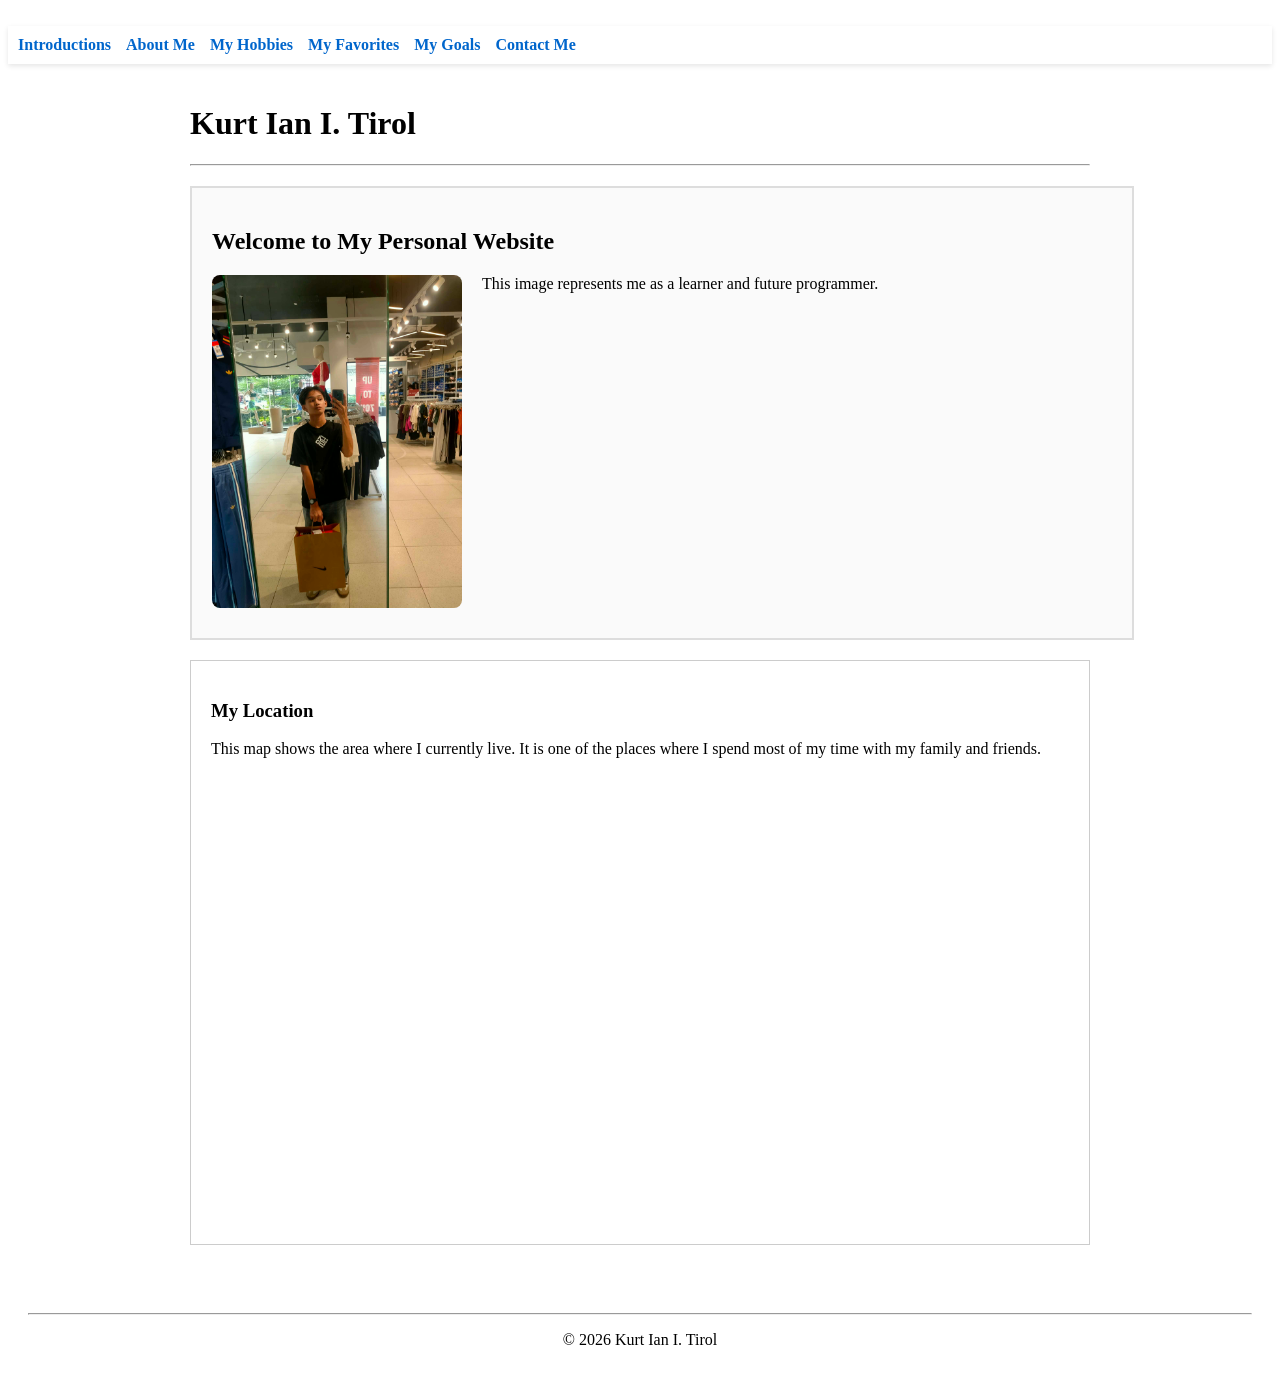
<file: index.html>
‎‎<!DOCTYPE html>
<html lang="en">
<head>
  <meta charset="UTF-8">
  <title>Home - Kurt Ian I. Tirol</title>
  <link rel="stylesheet" href="style.css">
</head>
<body>

  <!-- Sticky Navigation Menu (Updated to use Unordered List for List Properties criteria) -->
  <header class="site-header">
    <nav class="nav-menu">
      <ul>
        <li><a class="nav-link highlight" href="index.html">Introductions</a></li>
        <li><a class="nav-link highlight" href="about.html">About Me</a></li>
        <li><a class="nav-link highlight" href="hobbies.html">My Hobbies</a></li>
        <li><a class="nav-link highlight" href="favorites.html">My Favorites</a></li>
        <li><a class="nav-link highlight" href="goals.html">My Goals</a></li>
        <li><a class="nav-link highlight" href="contact.html">Contact Me</a></li>
      </ul>
    </nav>
  </header>

  <!-- Main Content Box Model Wrapper -->
  <main class="main-content">
    
    <h1 id="main-header">Kurt Ian I. Tirol</h1>
    <hr>

    <!-- Profile Section Container for Box Model & Float -->
    <section class="profile-card">
      <h2 class="section-title">Welcome to My Personal Website</h2>

      <!-- Floated Profile Image -->
      <img src="06097e80-834f-4563-a578-2f11a0329609.jpeg" alt="My Profile Picture" class="profile-image" width="250">

      <p class="profile-info">
        This image represents me as a learner and future programmer.
      </p>
      
      <!-- Clear fix to make sure content below flows correctly past the float -->
      <div class="clear-float"></div>
    </section>

    <!-- Location Section -->
    <section class="location-card">
      <h3 class="section-title">My Location</h3>
      <p class="profile-info">
        This map shows the area where I currently live. It is one of the places where I spend most of my time with my family and friends.
      </p>

      <div class="map-container">
        <iframe src="https://www.google.com/maps/embed?pb=!4v1789453768609!6m8!1m7!1sIDmumua30vTtDYXJi2tS2A!2m2!1d10.27653243217892!2d123.963515802773!3f208.83111284674106!4f1.6880903991066845!5f0.7820865974627469" width="600" height="450" style="border:0;" allowfullscreen="" loading="lazy" referrerpolicy="strict-origin-when-cross-origin"></iframe>
      </div>
    </section>

   <!-- 
<div class="box-one">Box One (Back Layer)</div>
<div class="box-two">Box Two (Front Layer)</div>
-->

  </main>

  <!-- Footer with Clear Property -->
  <footer class="footer">
    <hr>
    <p>&copy; 2026 Kurt Ian I. Tirol</p>
  </footer>

</body>
</html>
</file>
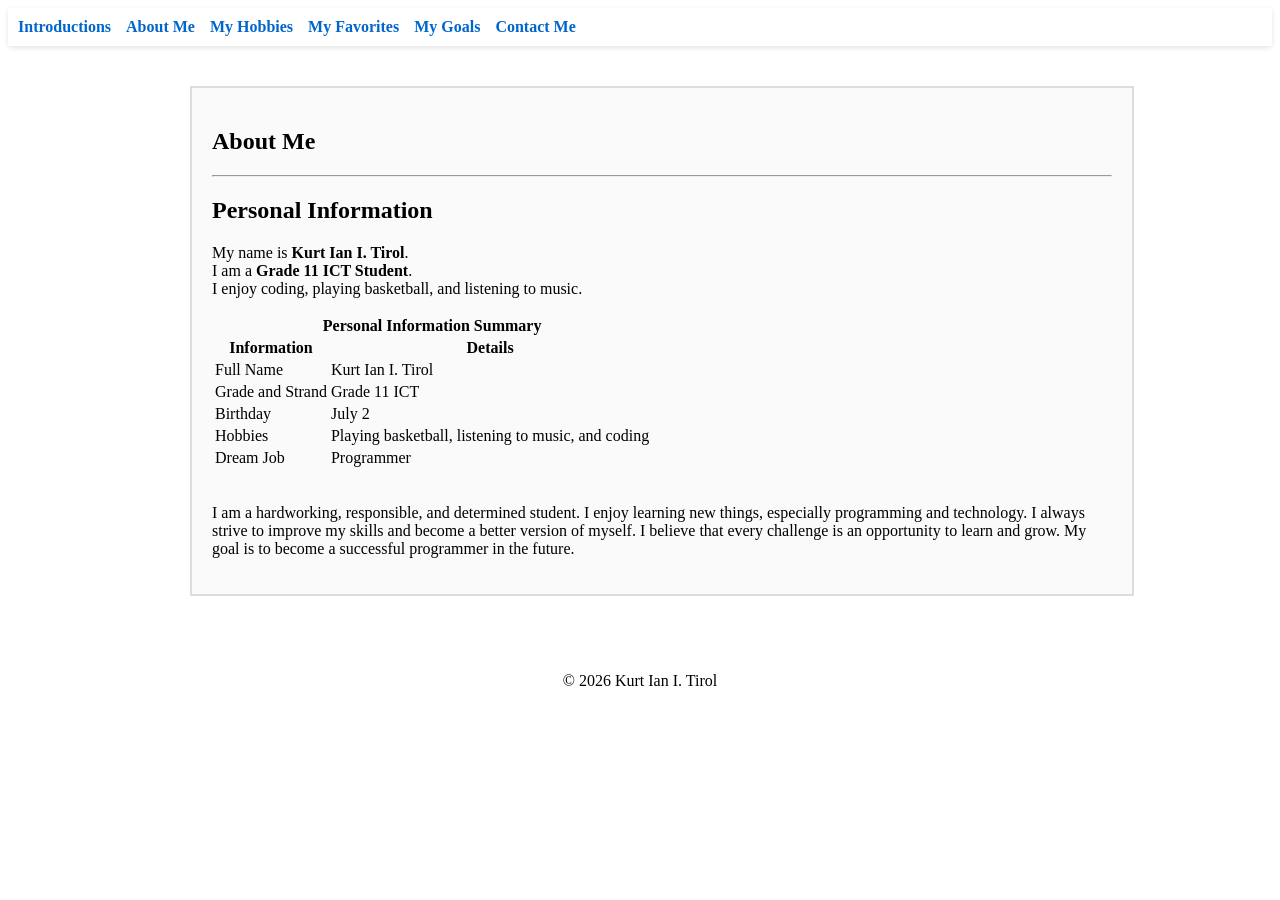
<file: about.html>
<!DOCTYPE html>
<html lang="en">
<head>
  <meta charset="UTF-8">
  <title>About Me - Kurt Ian I. Tirol</title>
  <link rel="stylesheet" href="style.css">
</head>
<body>

  <!-- Sticky Navigation Menu (Matches Homepage & Rubric for Lists) -->
  <header class="site-header">
    <nav class="nav-menu">
      <ul>
        <li><a class="nav-link highlight" href="index.html">Introductions</a></li>
        <li><a class="nav-link highlight" href="about.html">About Me</a></li>
        <li><a class="nav-link highlight" href="hobbies.html">My Hobbies</a></li>
        <li><a class="nav-link highlight" href="favorites.html">My Favorites</a></li>
        <li><a class="nav-link highlight" href="goals.html">My Goals</a></li>
        <li><a class="nav-link highlight" href="contact.html">Contact Me</a></li>
      </ul>
    </nav>
  </header>

  <!-- Main Content Wrapper for Box Model -->
  <main class="main-content">

    <section id="about-section" class="profile-card">
      <h1 id="main-header">About Me</h1>
      <hr>

      <h2 class="section-title">Personal Information</h2>
      
      <p class="profile-info">
        My name is <b>Kurt Ian I. Tirol</b>.<br>
        I am a <b>Grade 11 ICT Student</b>.<br>
        I enjoy coding, playing basketball, and listening to music.
      </p>

      <!-- Table Container -->
      <table class="table-style">
        <tr>
            <th class="table-header" colspan="2">Personal Information Summary</th>
        </tr>
        <tr>
            <th>Information</th>
            <th>Details</th>
        </tr>
        <tr>
            <td>Full Name</td>
            <td>Kurt Ian I. Tirol</td>
        </tr>
        <tr>
            <td>Grade and Strand</td>
            <td>Grade 11 ICT</td>
        </tr>
        <tr>
            <td>Birthday</td>
            <td>July 2</td>
        </tr>
        <tr>
            <td>Hobbies</td>
            <td>Playing basketball, listening to music, and coding</td>
        </tr>
        <tr>
            <td>Dream Job</td>
            <td>Programmer</td>
        </tr>
      </table>

      <br>  
        
      <p class="profile-info">
        I am a hardworking, responsible, and determined student.
        I enjoy learning new things, especially programming and technology.
        I always strive to improve my skills and become a better version of myself.
        I believe that every challenge is an opportunity to learn and grow.
        My goal is to become a successful programmer in the future.
      </p>
    </section>

  </main>

  <!-- Footer -->
  <footer class="footer">
    <p>&copy; 2026 Kurt Ian I. Tirol</p>
  </footer>

</body>
</html>
</file>
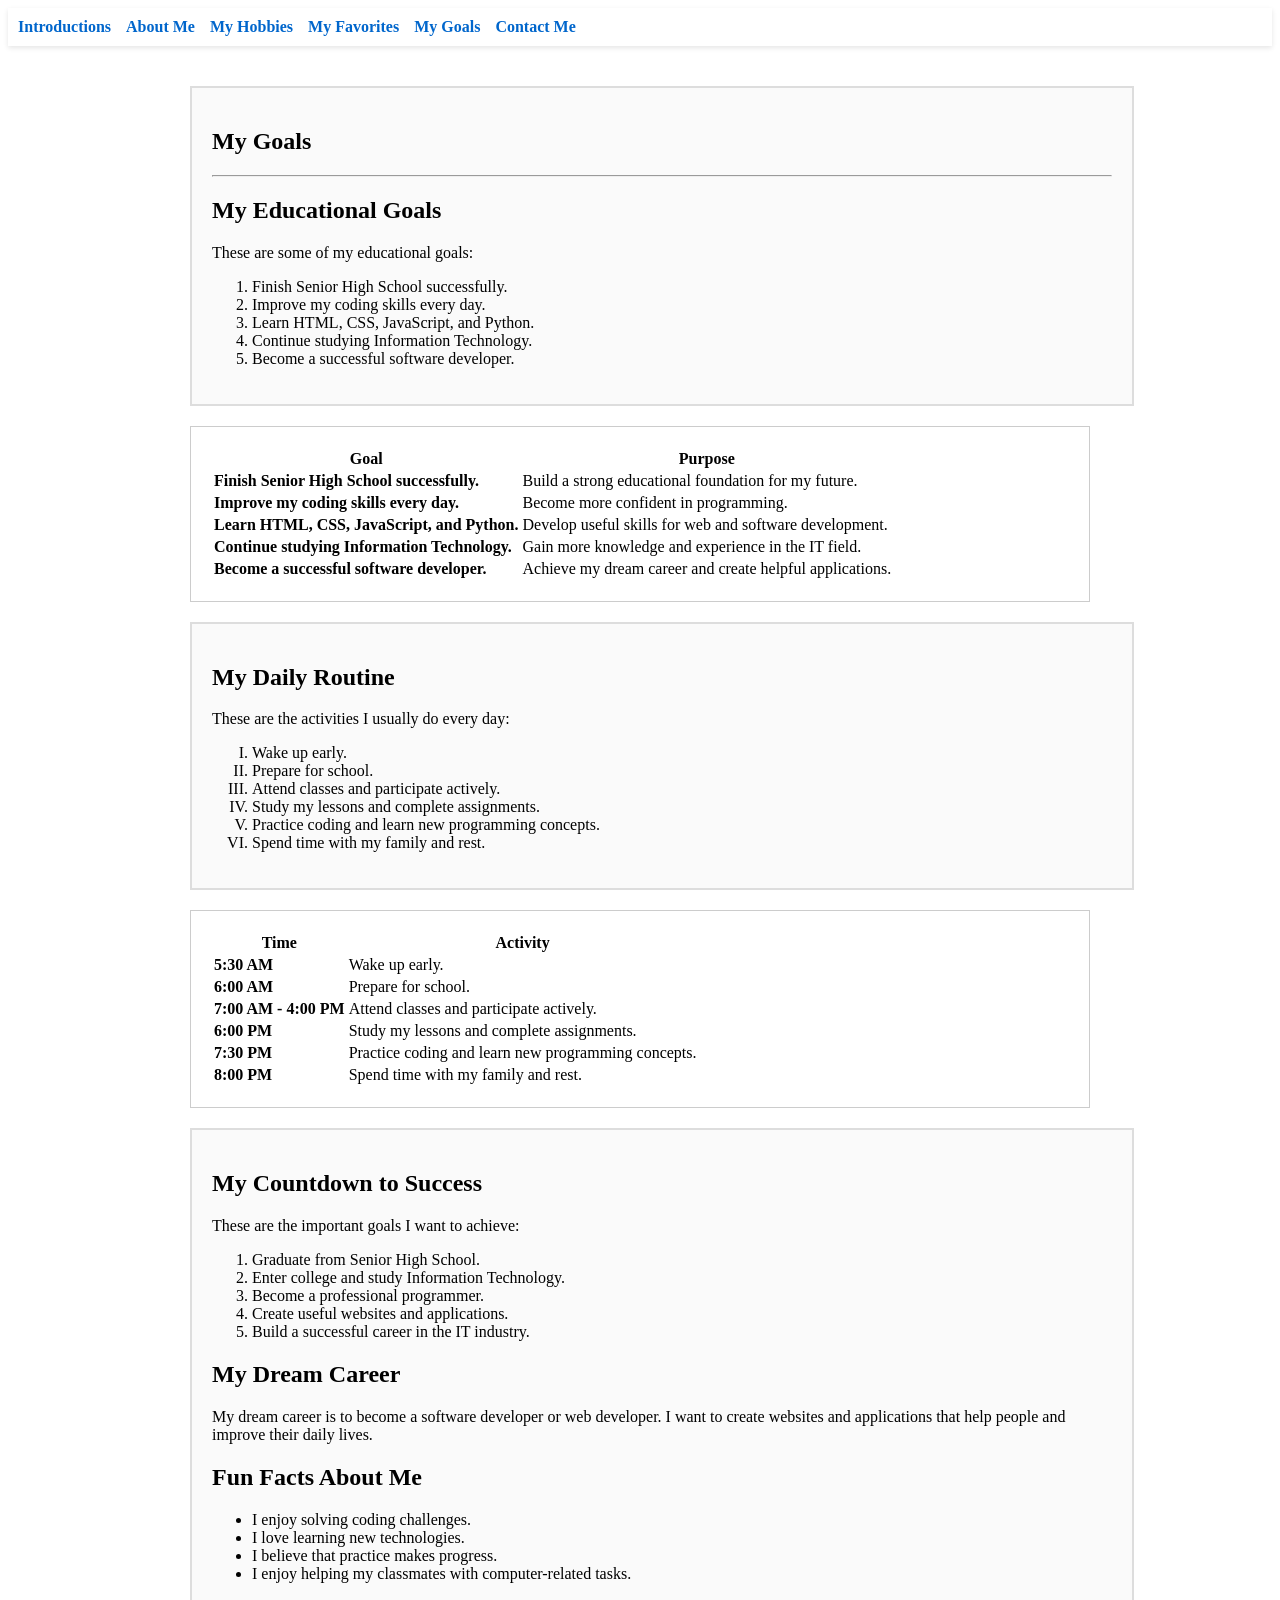
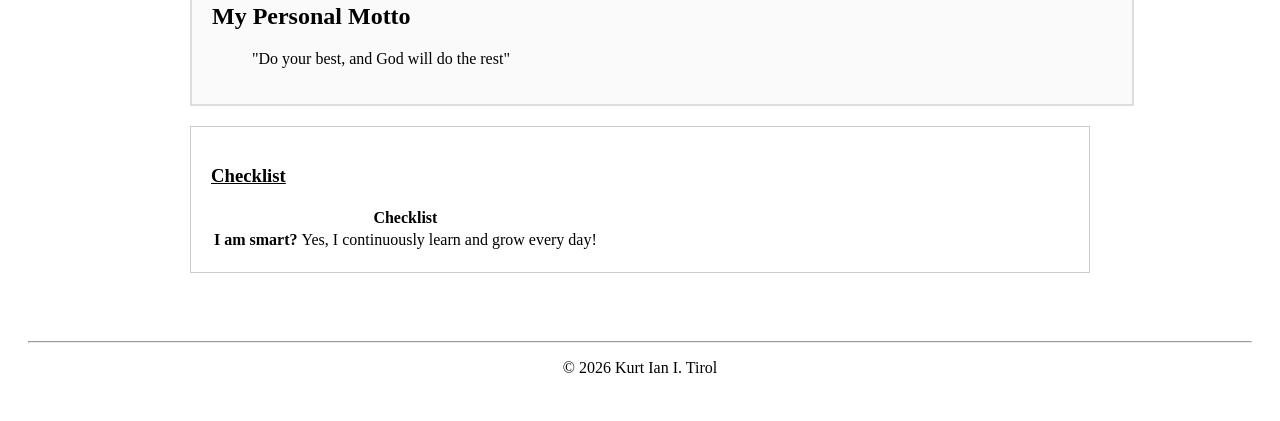
<file: goals.html>
<!DOCTYPE html>
<html lang="en">
<head>
  <meta charset="UTF-8">
  <title>My Goals - Kurt Ian I. Tirol</title>
  <link rel="stylesheet" href="style.css">
</head>
<body>

  <!-- Sticky Navigation Menu (Matches Homepage & Rubric for Lists) -->
  <header class="site-header">
    <nav class="nav-menu">
      <ul>
        <li><a class="nav-link highlight" href="index.html">Introductions</a></li>
        <li><a class="nav-link highlight" href="about.html">About Me</a></li>
        <li><a class="nav-link highlight" href="hobbies.html">My Hobbies</a></li>
        <li><a class="nav-link highlight" href="favorites.html">My Favorites</a></li>
        <li><a class="nav-link highlight" href="goals.html">My Goals</a></li>
        <li><a class="nav-link highlight" href="contact.html">Contact Me</a></li>
      </ul>
    </nav>
  </header>

  <!-- Main Content Wrapper for Box Model -->
  <main class="main-content">

    <section class="profile-card">
      <h1 class="main-header">My Goals</h1>
      <hr>

      <h2 class="section-title">My Educational Goals</h2>
      <p class="profile-info">These are some of my educational goals:</p>

      <ol start="1">
        <li>Finish Senior High School successfully.</li>
        <li>Improve my coding skills every day.</li>
        <li>Learn HTML, CSS, JavaScript, and Python.</li>
        <li>Continue studying Information Technology.</li>
        <li>Become a successful software developer.</li>
      </ol>
    </section>

    <!-- Educational Goals Table Section -->
    <section class="location-card">
      <table class="table-style">
        <tr>
          <th class="table-header">Goal</th>
          <th class="table-header">Purpose</th>
        </tr>
        <tr>
          <td><b>Finish Senior High School successfully.</b></td>
          <td>Build a strong educational foundation for my future.</td>
        </tr>
        <tr>
          <td><b>Improve my coding skills every day.</b></td>
          <td>Become more confident in programming.</td>
        </tr>
        <tr>
          <td><b>Learn HTML, CSS, JavaScript, and Python.</b></td>
          <td>Develop useful skills for web and software development.</td>
        </tr>
        <tr>
          <td><b>Continue studying Information Technology.</b></td>
          <td>Gain more knowledge and experience in the IT field.</td>
        </tr>
        <tr>
          <td><b>Become a successful software developer.</b></td>
          <td>Achieve my dream career and create helpful applications.</td>
        </tr>
      </table>
    </section>

    <!-- Daily Routine Section -->
    <section class="profile-card">
      <h2 class="section-title">My Daily Routine</h2>
      <p class="profile-info">These are the activities I usually do every day:</p>

      <ol type="I">
        <li class="profile-info">Wake up early.</li>
        <li class="profile-info">Prepare for school.</li>
        <li class="profile-info">Attend classes and participate actively.</li>
        <li class="profile-info">Study my lessons and complete assignments.</li>
        <li class="profile-info">Practice coding and learn new programming concepts.</li>
        <li class="profile-info">Spend time with my family and rest.</li>
      </ol>
    </section>

    <!-- Daily Routine Table Section -->
    <section class="location-card">
      <table class="table-style">
        <tr>
          <th class="table-header">Time</th>
          <th class="table-header">Activity</th>
        </tr>
        <tr>
          <td><b>5:30 AM</b></td>
          <td>Wake up early.</td>
        </tr>
        <tr>
          <td><b>6:00 AM</b></td>
          <td>Prepare for school.</td>
        </tr>
        <tr>
          <td><b>7:00 AM - 4:00 PM</b></td>
          <td>Attend classes and participate actively.</td>
        </tr>
        <tr>
          <td><b>6:00 PM</b></td>
          <td>Study my lessons and complete assignments.</td>
        </tr>
        <tr>
          <td><b>7:30 PM</b></td>
          <td>Practice coding and learn new programming concepts.</td>
        </tr>
        <tr>
          <td><b>8:00 PM</b></td>
          <td>Spend time with my family and rest.</td>
        </tr>
      </table>
    </section>

    <!-- Success Countdown & Career Section -->
    <section class="profile-card">
      <h2 class="section-title">My Countdown to Success</h2>
      <p class="profile-info">These are the important goals I want to achieve:</p>

      <ol start="1">
        <li class="profile-info">Graduate from Senior High School.</li>
        <li class="profile-info">Enter college and study Information Technology.</li>
        <li class="profile-info">Become a professional programmer.</li>
        <li class="profile-info">Create useful websites and applications.</li>
        <li class="profile-info">Build a successful career in the IT industry.</li>
      </ol>

      <h2 class="section-title">My Dream Career</h2>
      <p class="profile-info">
        My dream career is to become a software developer or web developer. I want to create websites and applications that help people and improve their daily lives.
      </p>

      <h2 class="section-title">Fun Facts About Me</h2>
      <ul>
        <li class="profile-info">I enjoy solving coding challenges.</li>
        <li class="profile-info">I love learning new technologies.</li>
        <li class="profile-info">I believe that practice makes progress.</li>
        <li class="profile-info">I enjoy helping my classmates with computer-related tasks.</li>
      </ul>

      <h2 class="section-title">My Personal Motto</h2>
      <blockquote>
        "Do your best, and God will do the rest"
      </blockquote>
    </section>

    <!-- Checklist Table Section -->
    <section class="location-card">
      <h3 class="section-title"><u>Checklist</u></h3>
      <table class="table-style">
        <tr>
          <th class="table-header" colspan="2"><b>Checklist</b></th>
        </tr>
        <tr>
          <td><b>I am smart?</b></td>
          <td>Yes, I continuously learn and grow every day!</td>
        </tr>
      </table>
    </section>

  </main>

  <!-- Footer -->
  <footer class="footer">
    <hr>
    <p>&copy; 2026 Kurt Ian I. Tirol</p>
  </footer>

</body>
</html>
</file>
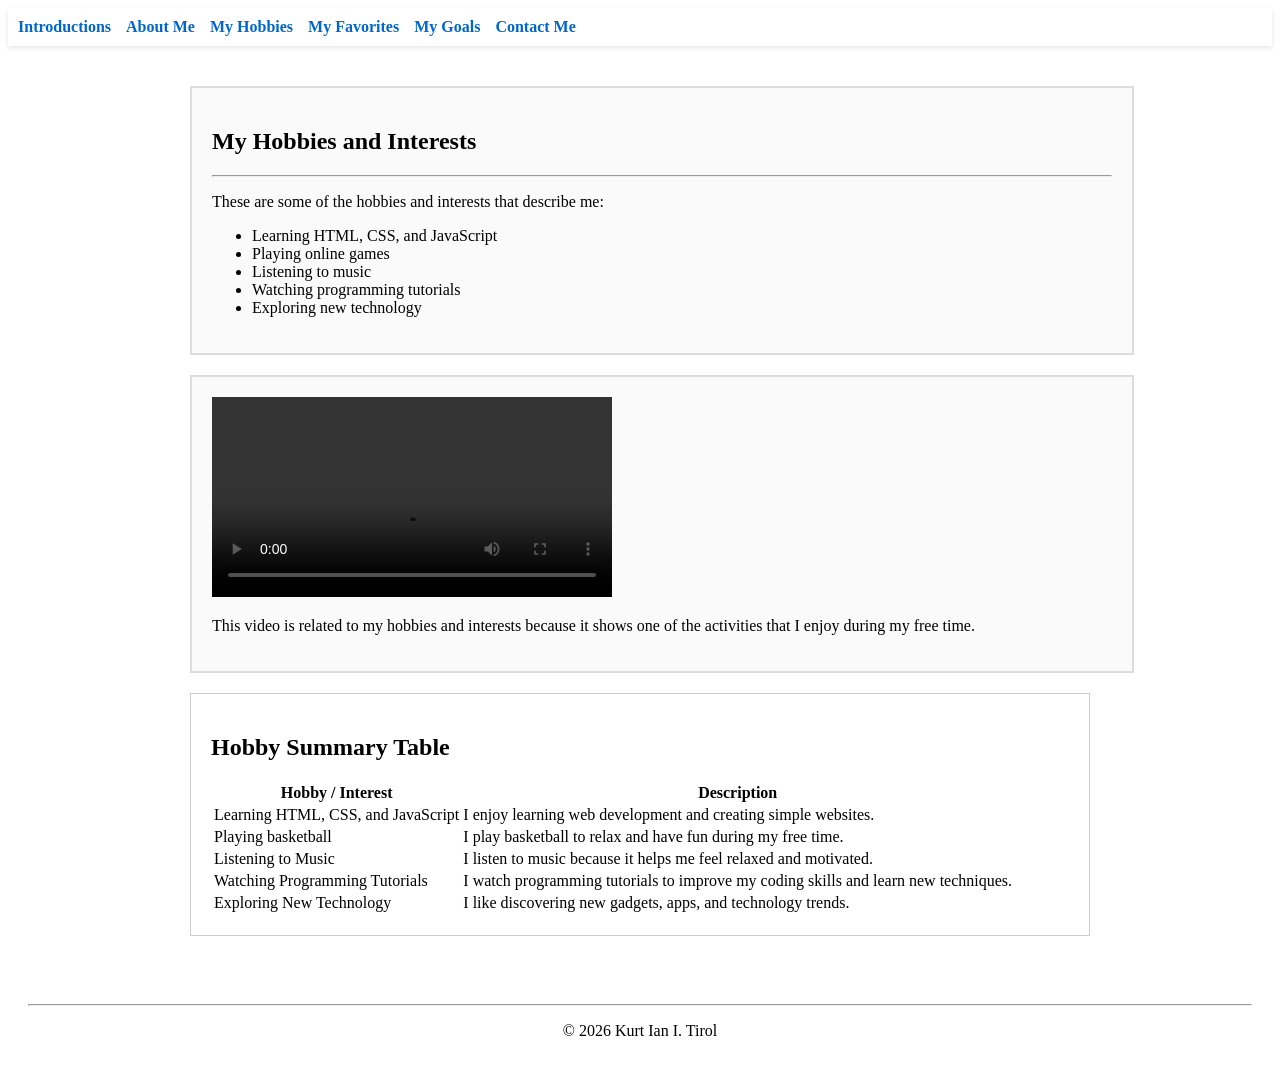
<file: hobbies.html>
<!DOCTYPE html>
<html lang="en">
<head>
  <meta charset="UTF-8">
  <title>My Hobbies - Kurt Ian I. Tirol</title>
  <link rel="stylesheet" href="style.css">
</head>
<body>

  <!-- Sticky Navigation Menu (Matches Homepage & Rubric for Lists) -->
  <header class="site-header">
    <nav class="nav-menu">
      <ul>
        <li><a class="nav-link highlight" href="index.html">Introductions</a></li>
        <li><a class="nav-link highlight" href="about.html">About Me</a></li>
        <li><a class="nav-link highlight" href="hobbies.html">My Hobbies</a></li>
        <li><a class="nav-link highlight" href="favorites.html">My Favorites</a></li>
        <li><a class="nav-link highlight" href="goals.html">My Goals</a></li>
        <li><a class="nav-link highlight" href="contact.html">Contact Me</a></li>
      </ul>
    </nav>
  </header>

  <!-- Main Content Wrapper for Box Model -->
  <main class="main-content">

    <!-- Hobbies Intro Section -->
    <section class="profile-card">
      <h1 id="main-header">My Hobbies and Interests</h1>
      <hr>

      <p class="profile-info">These are some of the hobbies and interests that describe me:</p>

      <ul>
        <li class="profile-info">Learning HTML, CSS, and JavaScript</li>
        <li class="profile-info">Playing online games</li>
        <li class="profile-info">Listening to music</li>
        <li class="profile-info">Watching programming tutorials</li>
        <li class="profile-info">Exploring new technology</li>
      </ul>
    </section>

    <!-- Video Section -->
    <section class="profile-card">
      <video controls width="400">
        <source src="July 21, 2026.mp4" type="video/mp4">
        Your browser does not support the video tag.
      </video>

      <p class="profile-info">
        This video is related to my hobbies and interests because it shows one of the
        activities that I enjoy during my free time.
      </p>
    </section>

    <!-- Hobby Summary Table Section -->
    <section class="location-card">
      <h2 class="section-title">Hobby Summary Table</h2>
      <table class="table-style">
        <tr>
          <th class="table-header">Hobby / Interest</th>
          <th class="table-header">Description</th>
        </tr>

        <tr>
          <td>Learning HTML, CSS, and JavaScript</td>
          <td>I enjoy learning web development and creating simple websites.</td>
        </tr>

        <tr>
          <td>Playing basketball</td>
          <td>I play basketball to relax and have fun during my free time.</td>
        </tr>

        <tr>
          <td>Listening to Music</td>
          <td>I listen to music because it helps me feel relaxed and motivated.</td>
        </tr>

        <tr>
          <td>Watching Programming Tutorials</td>
          <td>I watch programming tutorials to improve my coding skills and learn new techniques.</td>
        </tr>

        <tr>
          <td>Exploring New Technology</td>
          <td>I like discovering new gadgets, apps, and technology trends.</td>
        </tr>
      </table>
    </section>

  </main>

  <!-- Footer -->
  <footer class="footer">
    <hr>
    <p>&copy; 2026 Kurt Ian I. Tirol</p>
  </footer>

</body>
</html>
</file>
<file: style.css>
/* --- Navigation List & Sticky Position --- */
.site-header {
    position: sticky;
    top: 0;
    z-index: 1000;
    background-color: #ffffff;
    box-shadow: 0 2px 5px rgba(0,0,0,0.1);
}

.nav-menu ul {
    list-style-type: none; /* Rubric: CSS List Properties */
    margin: 0;
    padding: 10px;
    display: flex;
    flex-wrap: wrap;
    gap: 15px;
}

/* --- Link States (Rubric: :link, :visited, :hover, :active) --- */
.nav-link {
    text-decoration: none; /* Rubric: Removes underline */
    font-weight: bold;
}

.nav-link:link {
    color: #0066cc;
}

.nav-link:visited {
    color: #551a8b;
}

.nav-link:hover {
    color: #ff4500; /* Turns reddish-orange on mouse hover */
}

.nav-link:active {
    color: #ffa500; /* Turns orange when clicked */
}

/* --- Box Model Properties (Rubric: width, height, padding, border, margin) --- */
.main-content {
    padding: 20px;
    max-width: 900px;
    margin: 0 auto;
}

.profile-card {
    width: 100%;
    padding: 20px;
    border: 2px solid #ddd;
    margin: 20px 0;
    background-color: #fafafa;
}

.location-card {
    padding: 20px;
    border: 1px solid #ccc;
    margin: 20px 0;
    background-color: #fff;
}

/* --- Float and Clear Properties (Rubric: Float & Clear) --- */
.profile-image {
    float: left;
    margin-right: 20px;
    margin-bottom: 10px;
    border-radius: 8px;
}

.clear-float {
    clear: both; /* Prevents text/elements from crashing into the float */
}

.footer {
    clear: both;
    text-align: center;
    padding: 20px;
}

/* --- Z-Index and Position Demonstration (Rubric: Position & Z-index) --- */
.overlap-container {
    position: relative;
    width: 100%;
    height: 120px;
    margin: 30px 0;
}

.box-one {
    position: absolute;
    top: 0;
    left: 0;
    width: 200px;
    height: 80px;
    background-color: #3498db;
    z-index: 1; /* Lower layer */
    padding: 15px;
    color: white;
}

.box-two {
    position: absolute;
    top: 25px;
    left: 40px;
    width: 200px;
    height: 80px;
    background-color: #e74c3c;
    z-index: 2; /* Higher layer - appears on top */
    padding: 15px;
    color: white;
}
</file>
